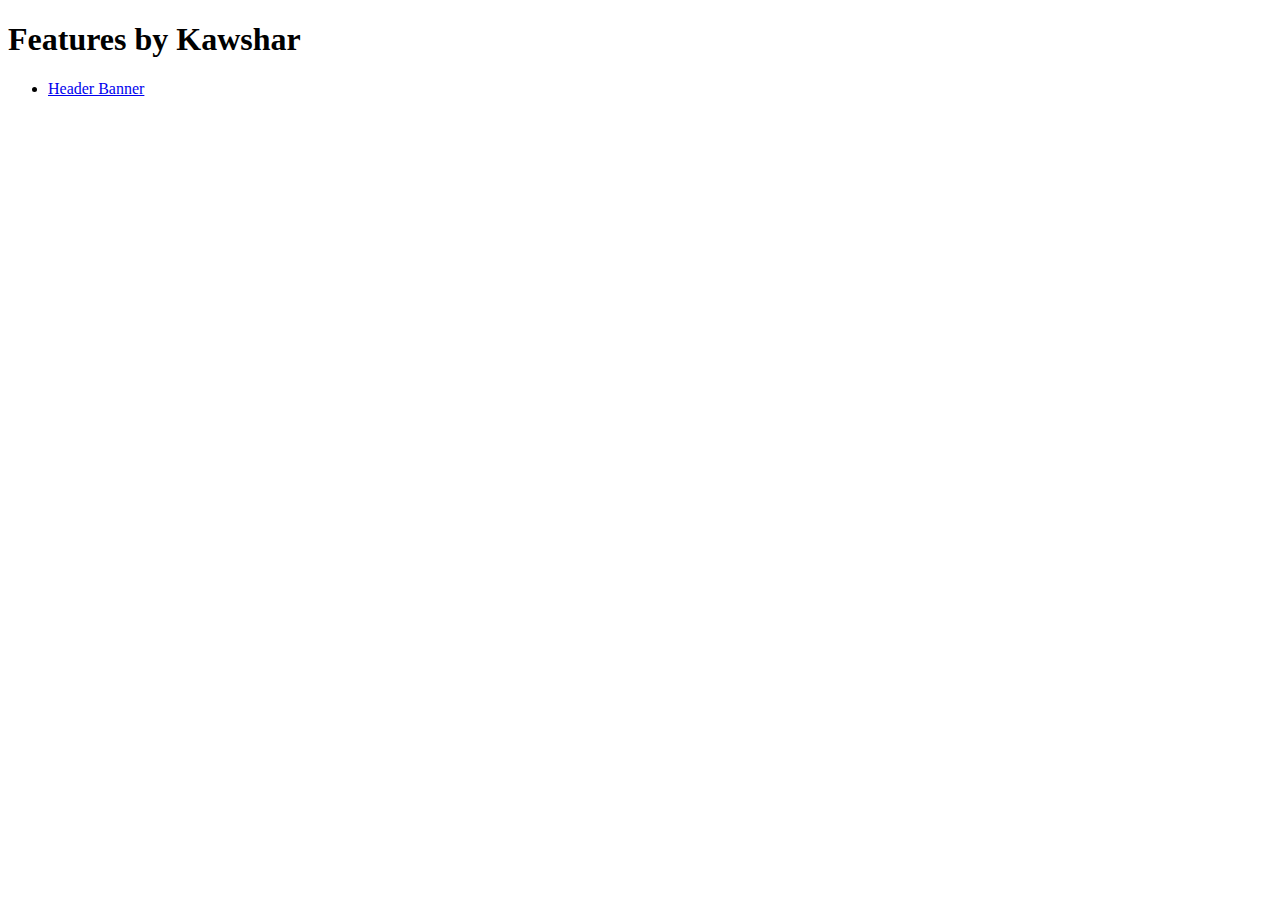
<file: index.html>
<!DOCTYPE html>
<html lang="en">
<head>
    <meta charset="UTF-8">
    <meta http-equiv="X-UA-Compatible" content="IE=edge">
    <meta name="viewport" content="width=device-width, initial-scale=1.0">
    <title>Features by Kawshar</title>
</head>
<body>
    <h1>Features by Kawshar</h1>
    <ul>
        <li><a href="header-banner-product/">Header Banner</a></li>
    </div>
</body>
</html>
</file>
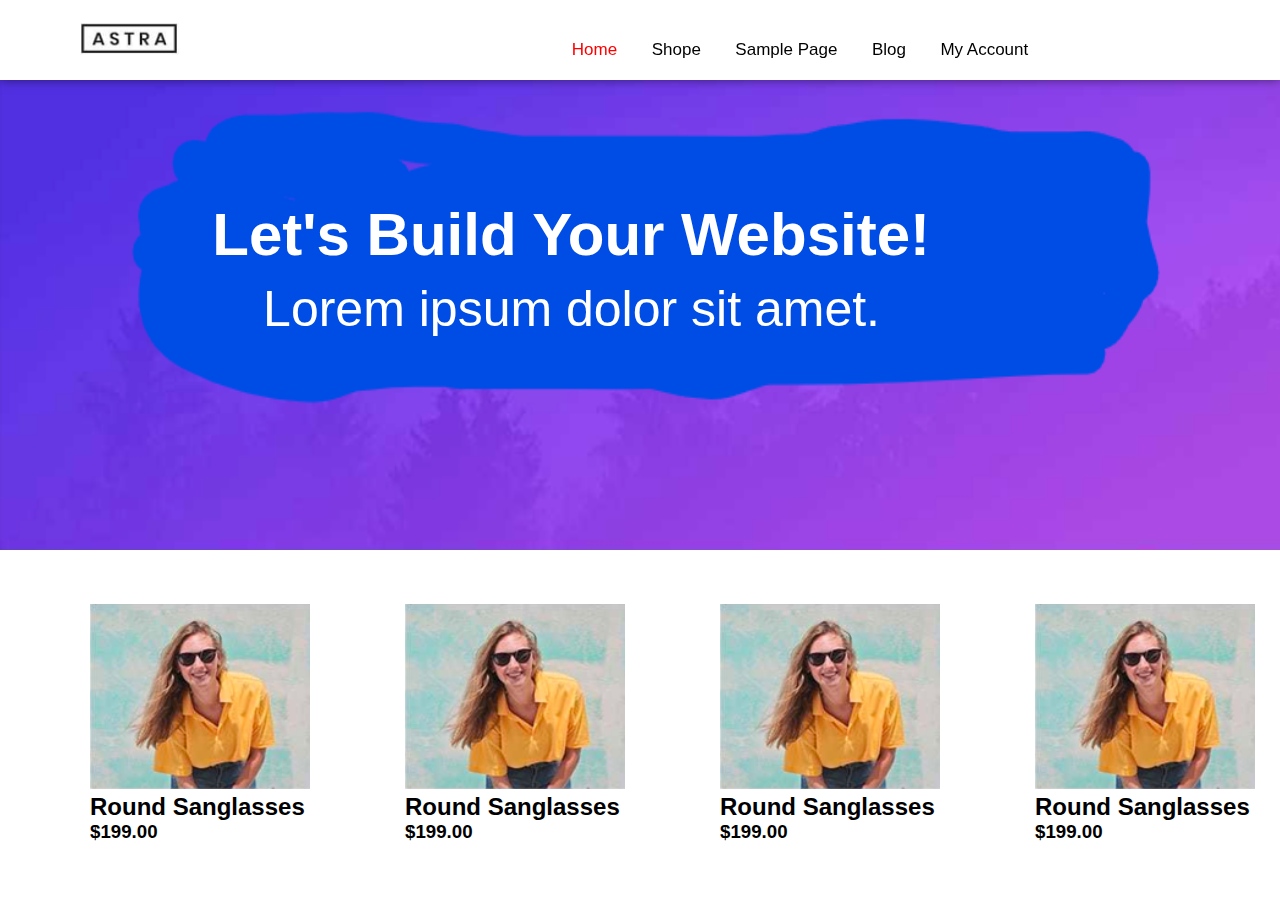
<file: header-banner-product/index.html>
<!DOCTYPE html>
<html lang="en">
<head>
    <meta charset="UTF-8">
    <meta http-equiv="X-UA-Compatible" content="IE=edge">
    <meta name="viewport" content="width=device-width, initial-scale=1.0">
    <link rel="stylesheet" href="style.css">
    <title>Document</title>
    <link rel="stylesheet" href="https://cdnjs.cloudflare.com/ajax/libs/font-awesome/6.1.1/css/all.min.css" integrity="sha512-KfkfwYDsLkIlwQp6LFnl8zNdLGxu9YAA1QvwINks4PhcElQSvqcyVLLD9aMhXd13uQjoXtEKNosOWaZqXgel0g==" crossorigin="anonymous" referrerpolicy="no-referrer" />
</head>
<body> 
    
    
    <section id="Home">
    <nav>
        <div class="logo">
            <img src="logo.png">
        </div>

        <ul class="btn">
            <div class="home">
            <li><a href="Home">Home</a></li>
        </div>
            <li><a href="Shop">Shope</a></li>
            <li><a href="Sample Page">Sample Page</a></li>
            <li><a href="Blog">Blog</a></li>
            <li><a href="My Account">My Account</a></li>
        </div>
        </ul>
        <div class="icon">
            <i class="fa-solid fa-magnifying-glass"></i>
        </div>
    </nav>

    <div class="color">
        
        <img src="background.png">
        <h1>Let's Build Your Website!</h1>
        <p>Lorem ipsum dolor sit amet.</p>
       </div>






       <div class="grid-container">
        <div class="item">
            <img src="product1.png" alt="">
            <h2>Round Sanglasses</h2>
            <div class="menu_icon">
            <i class="fa-solid fa-star"></i>
            <i class="fa-solid fa-star"></i>
            <i class="fa-solid fa-star"></i>
            <i class="fa-solid fa-star"></i>
            <i class="fa-solid fa-star"></i>
        </div>
            <h3>$199.00</h3>
        </div>
        <div class="item">
            <img src="product1.png" alt="">
            <h2>Round Sanglasses</h2>
            <div class="menu_icon">
            <i class="fa-solid fa-star"></i>
            <i class="fa-solid fa-star"></i>
            <i class="fa-solid fa-star"></i>
            <i class="fa-solid fa-star"></i>
            <i class="fa-solid fa-star"></i>
        </div>
            <h3>$199.00</h3>
        </div>
        <div class="item">
            <img src="product1.png" alt="">
            <h2>Round Sanglasses</h2>
            <div class="menu_icon">
            <i class="fa-solid fa-star"></i>
            <i class="fa-solid fa-star"></i>
            <i class="fa-solid fa-star"></i>
            <i class="fa-solid fa-star"></i>
            <i class="fa-solid fa-star"></i>
        </div>
            <h3>$199.00</h3>
        </div>  
        <div class="item">
            <img src="product1.png" alt="">
            <h2>Round Sanglasses</h2>
            <div class="menu_icon">
            <i class="fa-solid fa-star"></i>
            <i class="fa-solid fa-star"></i>
            <i class="fa-solid fa-star"></i>
            <i class="fa-solid fa-star"></i>
            <i class="fa-solid fa-star"></i>
        </div>
            <h3>$199.00</h3>
        </div>
      
      </div>





   



    </section>
  
</body>
</html>
</file>
<file: header-banner-product/style.css>
*{
    margin: 0;
    padding: 0;
    box-sizing: border-box;
    font-family: sans-serif;
}
html{
    scroll-behavior: smoth;
}

section{
    width: 100%;
    height: 100vh;
}
section nav{
    display: flex;
    justify-content: space-around;
    align-items: center;
    position: fixed;
    right: 0;
    left: 0;
    background: white;
    box-shadow: 0 0 10px rgba(0,0,0,0.5);
    z-index: 1000;
    height: 80px;
}
section nav .logo img{
    width: 100px;
    cursor: pointer;
    margin: 10px 0;
}
.logo img{
    position: relative;
    right: 50px;
}


.btn{
    position: relative;
    left: 150px;
}
.home li a {
    color: red;
}

.home{
    position: relative;
    right: 80px;
    top: 20px;
}

section nav ul{
    list-style: none;
}
section nav ul li{
    display: inline-block;
    margin: 0 15px;
}
section nav ul li a{
    text-decoration: none;
    color: #000;
    font-weight: 500;
    font-size: 17px;
    transition: 0.1s;
}


.color img{
    height: 550px;
    width: 1375px;
}
.color h1{
    position: absolute;
    color: white;
    right: 350px;
    font-size: 60px;
    top: 200px;
}
.color p{
    position: absolute;
    color: white;
    right: 400px;
    font-size: 50px;
    top: 280px;
}



    .grid-container {
        display: grid;
        grid-template-columns: 1fr 1fr 1fr 1fr;
        grid-gap: 80px;
        padding: 50px;
      }


      .grid-container{
        position: relative;
        left: 40px;
      }


      .grid-container img{
        width: 220px;
      }



    
.menu_icon{
    color: red;
}
</file>
